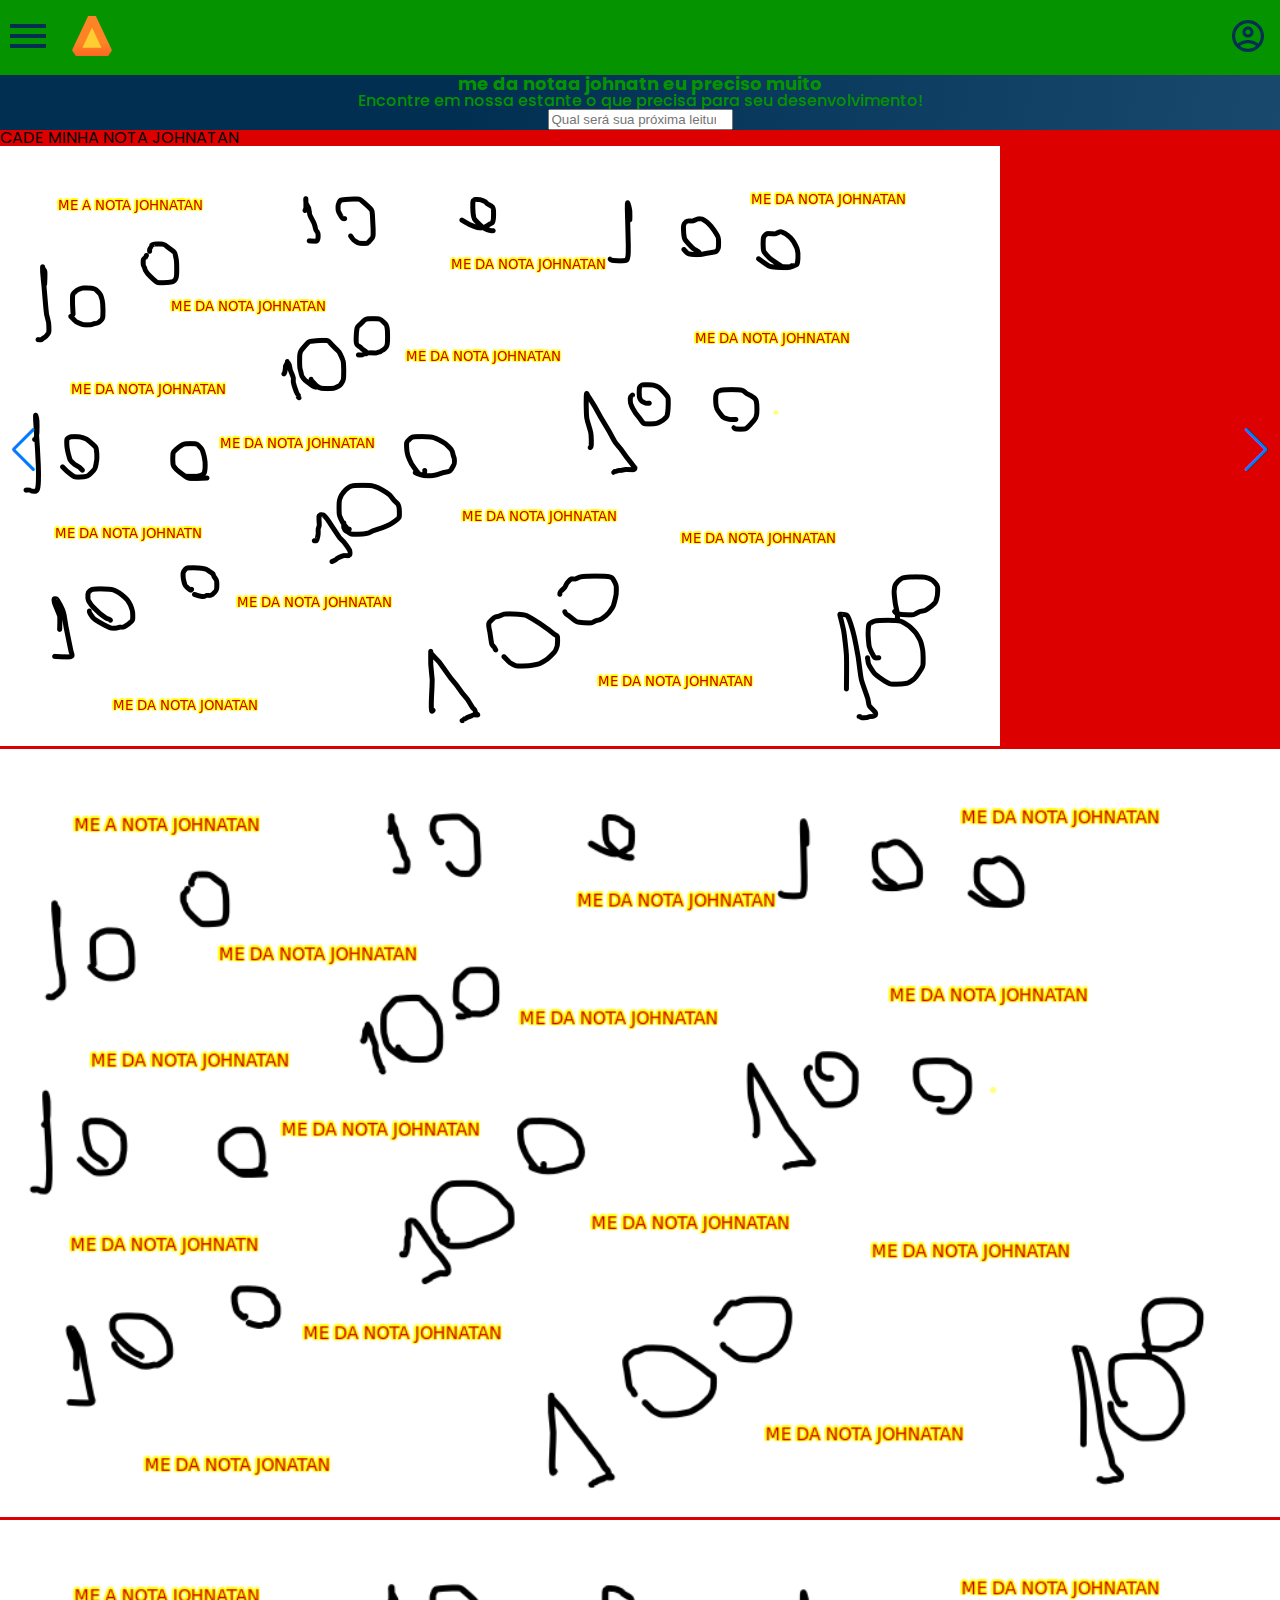
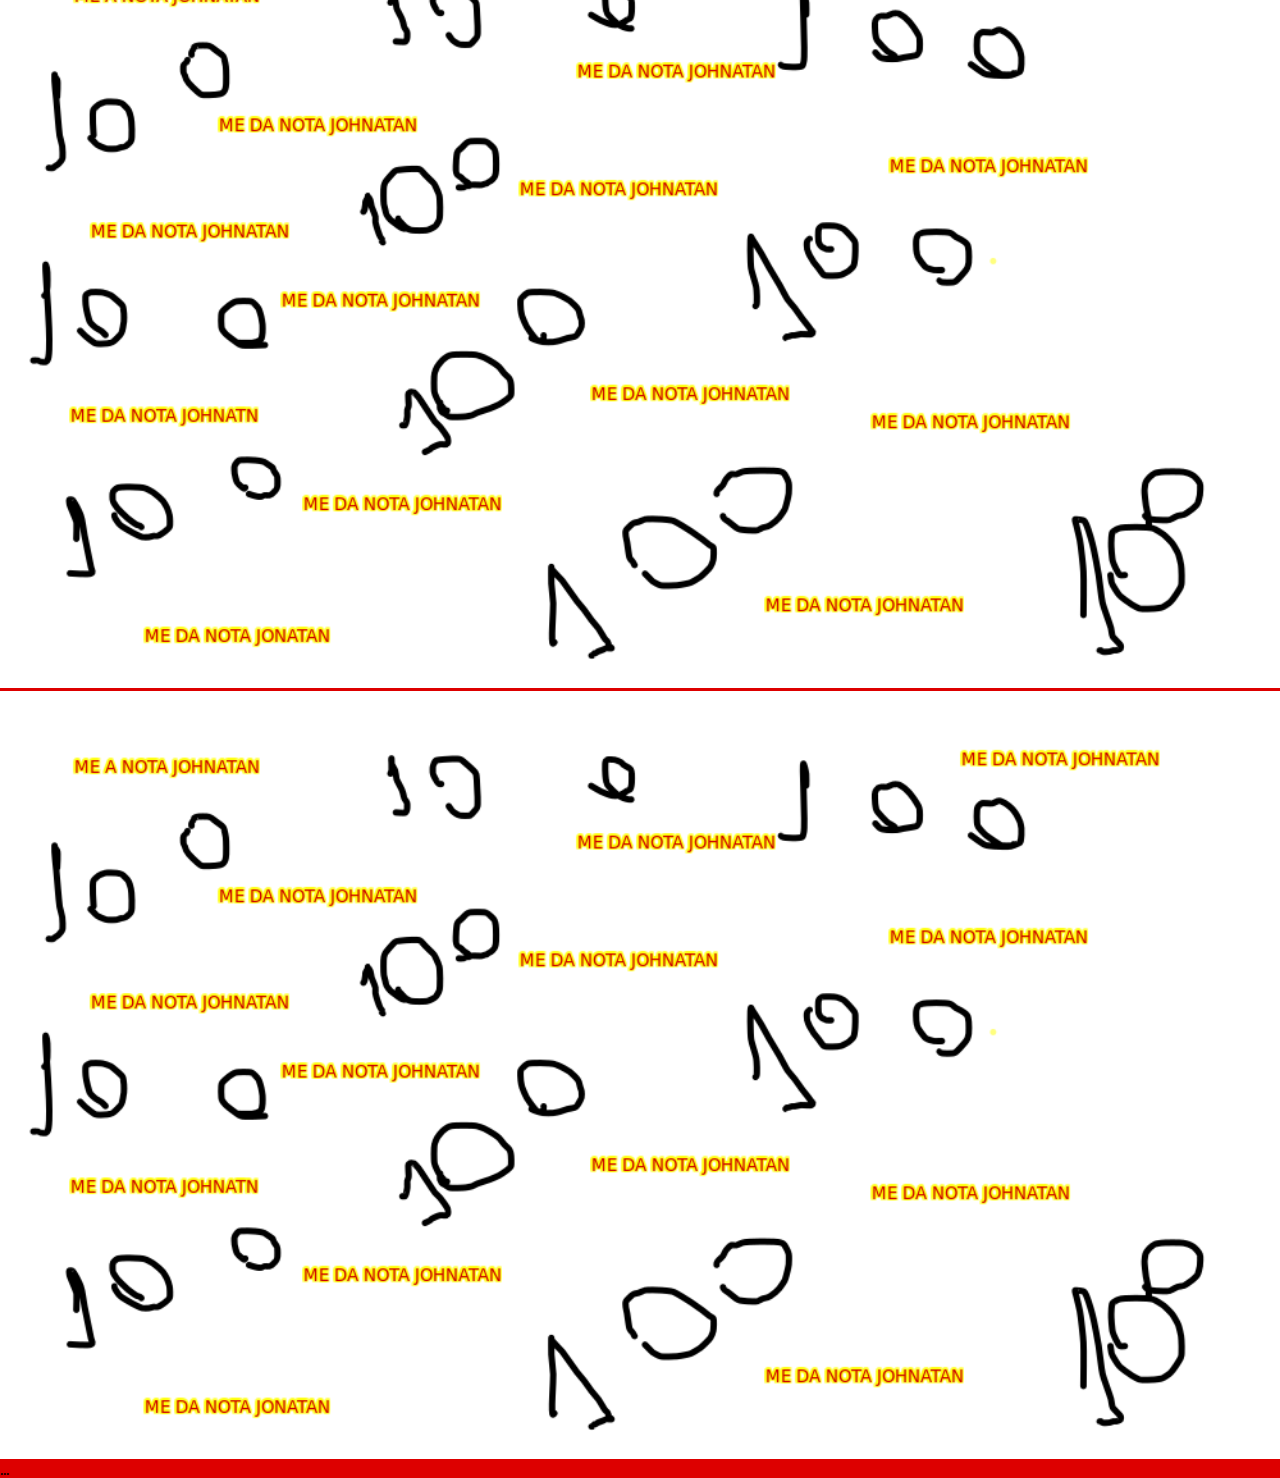
<file: AluraBook-Jonathas-main/index.html>
<!DOCTYPE html>
<html>

    <head>

        <meta charset="UTF-8">
        <meta name="viewport" content="width-device-width" initial-scale="1.0">
        <title>ME DA NOTA JOHNATAN</title>
        <link rel="stylesheet" href="reset.css">
        <link rel="preconnect" href="https://fonts.googleapis.com">
        <link rel="preconnect" href="https://fonts.gstatic.com" crossorigin>
        <link href="https://fonts.googleapis.com/css2?family=Poppins:wght@300;400;500;700&display=swap" rel="stylesheet">
        <link rel="stylesheet" href="https://cdn.jsdelivr.net/npm/swiper@10/swiper-bundle.min.css">
        <link rel="stylesheet" href="style.css">


    </head>
    <body>
           
        <header class="cabeçalho">
            <div class="container"> 
                <input type="checkbox" id="menu" class="container__botao">
                <label for="menu">
                    <span class="cabeçalho_menu-hamburguer container_imagem"></span>
                </label>
                <ul class="lista-menu">
                    <li class="lista-menu__titulo">Categorias</li>
                    <li class="lista-menu__item">
                        <a href="#" class="lista-menu__link">Programação</a>
                    </li>
                    <li class="lista-menu__item">
                        <a href="#" class="lista-menu__link">Front-end</a>
                    </li>
                    <li class="lista-menu__item">
                        <a href="#" class="lista-menu__link">Infraestrutura</a>
                    </li>
                    <li class="lista-menu__item">
                        <a href="#" class="lista-menu__link">Business</a>
                    </li>
                    <li class="lista-menu__item">
                        <a href="#" class="lista-menu__link">Design & UX</a>
                    </li>
                </ul>
                <a href="#"><img src="img/Logo.svg" alt="Logo da Alurabooks" class="container_imagem"></a>
            </div></a>
                <a href="#"><img src="img/Usuario.svg" alt="botão do perfil" class="container_imagem"></a>
            </div>
        </header>

        <section class="banner">
                <h2 class="banner__titulo">me da notaa johnatn eu preciso muito</h2>
                <p class="banner__texto">Encontre em nossa estante o que precisa para seu desenvolvimento!</p>
                <input type="search" class="banner__pesquisa" placeholder="Qual será sua próxima leitura?">
        </section>

        <section class="carrossel">
          <h2 class="carossel__titulo">CADE MINHA NOTA JOHNATAN</h2> 
          <!-- Slider main container -->
         <div class="swiper">
         <!-- Additional required wrapper -->
         <div clançamentosclass="swiper-slide"><img src="img/Sem título.png" alt="Livro sobre Liderança de alura books"></div>
         <div class="swiper-slide"><img src="img/Sem título.png" alt="Livro sobre Programação de alura books"></div>
         <div class="swiper-slide"><img src="img/Sem título.png" alt="Livro sobre liguagem de Programação de alura books"></div>
         <div class="swiper-slide"><img src="img/Sem título.png" alt="Livro sobre carros de alura books">
        </div>
        
         ...
         </div>
         <!-- If we need pagination -->
         <div class="swiper-pagination"></div>
  
         <!-- If we need navigation buttons -->
         <div class="swiper-button-prev"></div>
         <div class="swiper-button-next"></div>
  
         <!-- If we need scrollbar -->
         <div class="swiper-scrollbar"></div>
        </div>
        </section>

        <script src="https://cdn.jsdelivr.net/npm/swiper@10/swiper-bundle.min.js"> 
        </script>
          
        <const swiper=new Swiper>

        </const>

    </body>

</html>
</file>
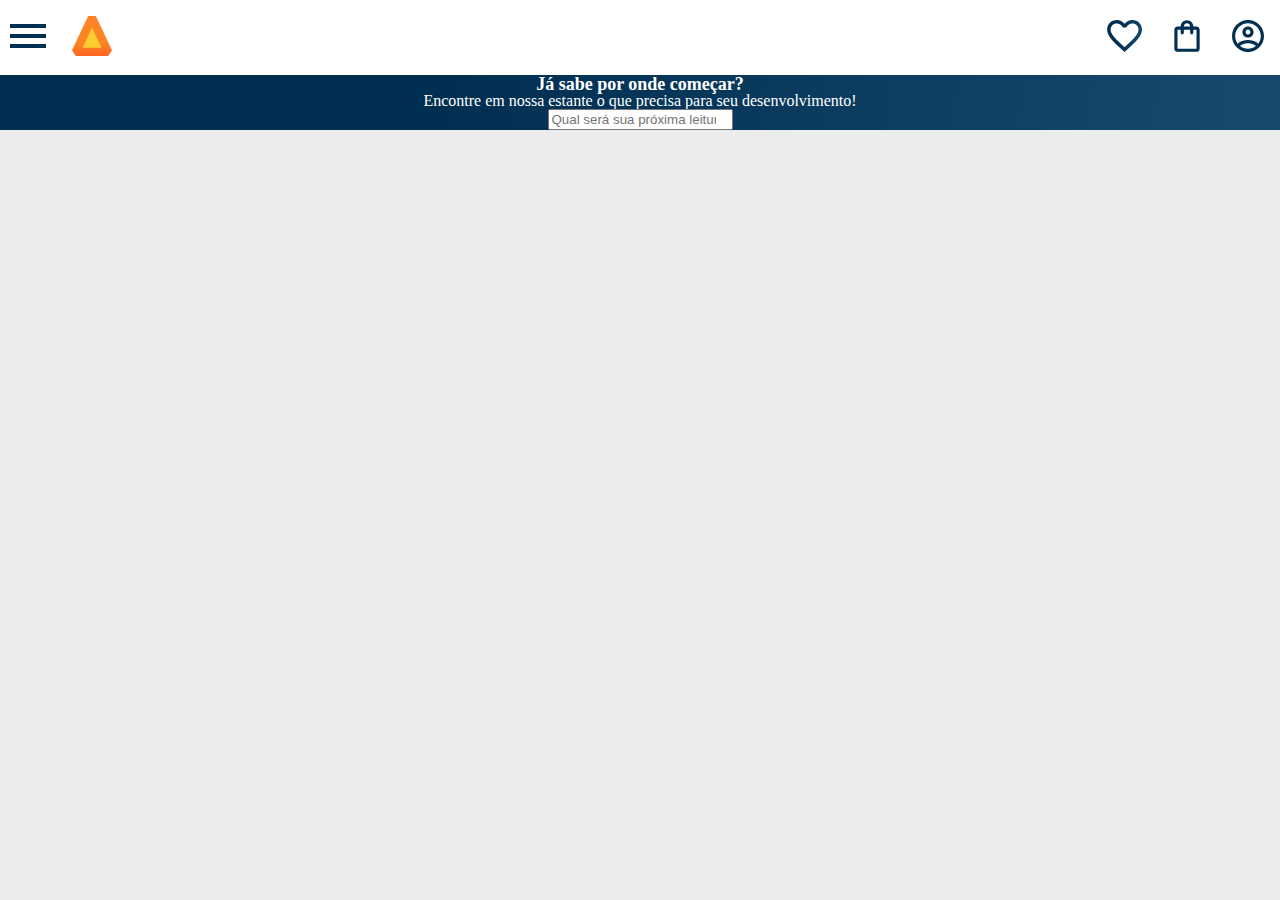
<file: AluraBoocksLucas-main/AluraBook-Jonathas-main/index.html>
<!DOCTYPE html>
<html>

    <head>

        <meta charset="UTF-8">
        <meta name="viewport" content="width-device-width" initial-scale="1.0">
        <title>AluraBooks</title>
        <link rel="stylesheet" href="style.css">
        <link rel="stylesheet" href="reset.css">
        <link rel="preconnect" href="https://fonts.googleapis.com">
        <link rel="preconnect" href="https://fonts.gstatic.com" crossorigin>
        <link href="https://fonts.googleapis.com/css2?family=Poppins:wght@300;400;500;700&display=swap" rel="stylesheet">

    </head>
    <body>
           
        <header class="cabeçalho">
            <div class="container"> 
                <input type="checkbox" id="menu" class="container__botao">
                <label for="menu">
                    <span class="cabeçalho_menu-hamburguer container_imagem"></span>
                </label>
                <ul class="lista-menu">
                    <li class="lista-menu__titulo">Categorias</li>
                    <li class="lista-menu__item">
                        <a href="#" class="lista-menu__link">Programação</a>
                    </li>
                    <li class="lista-menu__item">
                        <a href="#" class="lista-menu__link">Front-end</a>
                    </li>
                    <li class="lista-menu__item">
                        <a href="#" class="lista-menu__link">Infraestrutura</a>
                    </li>
                    <li class="lista-menu__item">
                        <a href="#" class="lista-menu__link">Business</a>
                    </li>
                    <li class="lista-menu__item">
                        <a href="#" class="lista-menu__link">Design & UX</a>
                    </li>
                </ul>
                <a href="#"><img src="img/Logo.svg" alt="Logo da Alurabooks" class="container_imagem"></a>
            </div>
            <div class="container">
                <a href="#"><img src="img/Favoritos.svg" alt="botão de favoritos" class="container_imagem"></a>
                <a href="#"><img src="img/Compras.svg" alt="botão da sacola" class="container_imagem"></a>
                <a href="#"><img src="img/Usuario.svg" alt="botão do perfil" class="container_imagem"></a>
            </div>
        </header>

        <section class="banner">
                <h2 class="banner__titulo">Já sabe por onde começar?</h2>
                <p class="banner__texto">Encontre em nossa estante o que precisa para seu desenvolvimento!</p>
                <input type="search" class="banner__pesquisa" placeholder="Qual será sua próxima leitura?">
        </section>

    </body>

</html>
</file>
<file: AluraBook-Jonathas-main/style.css>
@import url("styles/header.css");
@import url("styles/banner.css");
@import url("styles/carossel.css");

:root {
    --cor-de-fundo: #dd0000;
    --branco: #059400;
    --laranja: #003feb;
    --azul-degrade: linear-gradient(97.54deg, #002F52 35.49%, #326589 165.37%);
    --fonte-principal: "Poppins";
}

body {
    background-color: var(--cor-de-fundo);
    font-family: var(--fonte-principal);
    font-size: 16px;
    font-weight: 400;
}

a {
    text-decoration: none;
}
</file>
<file: AluraBoocksLucas-main/AluraBook-Jonathas-main/style.css>
@import url("styles/header.css");
@import url("styles/banner.css");

:root {
    --cor-de-fundo: #EBECEE;
    --branco: #FFFFFF;
    --laranja: #EB9B00;
    --azul-degrade: linear-gradient(97.54deg, #002F52 35.49%, #326589 165.37%);
    --fonte-principal: "Poppins";
}

body {
    background-color: var(--cor-de-fundo);
    font-family: var(--fonte-principal);
    font-size: 16px;
    font-weight: 400;
}

a {
    text-decoration: none;
}
</file>
